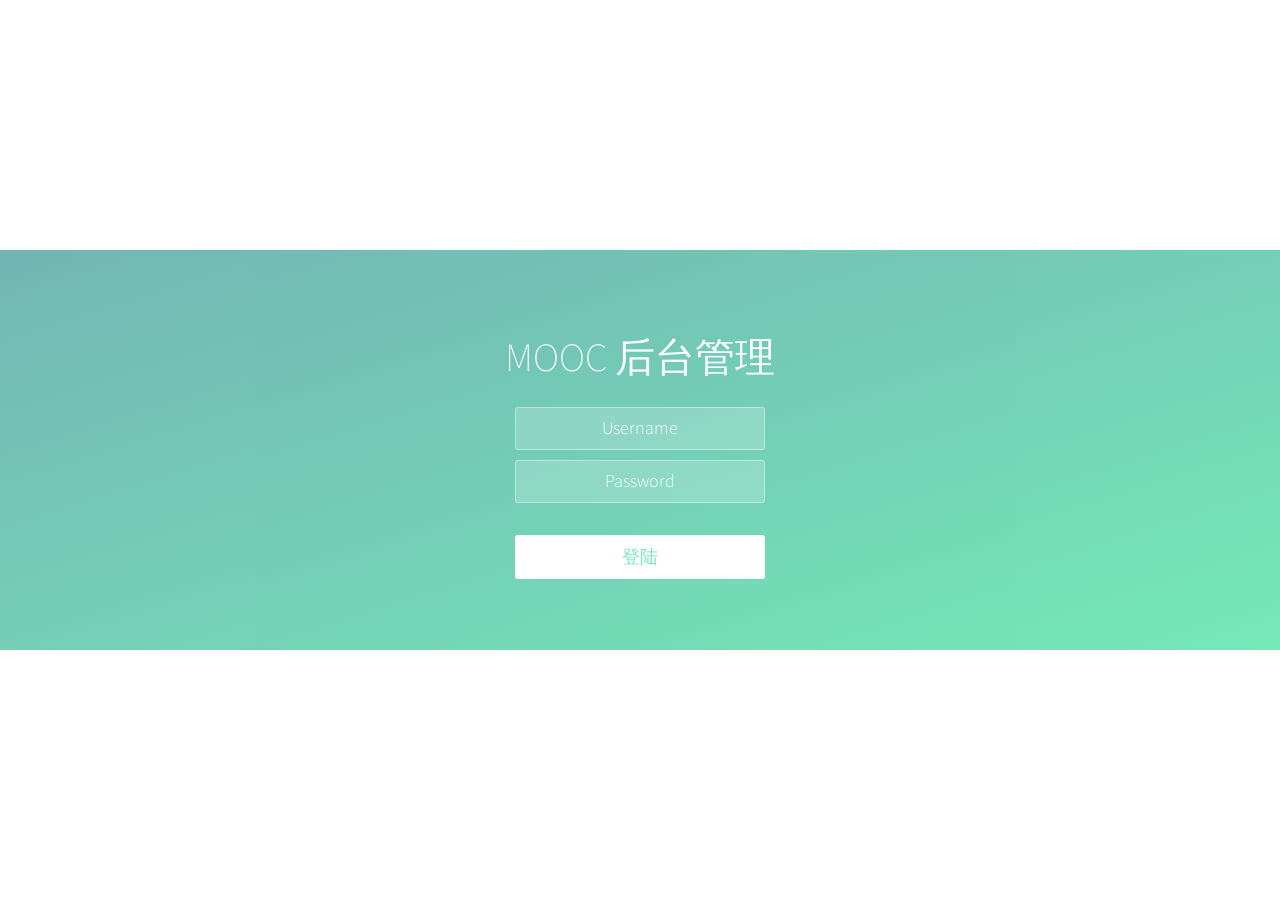
<file: WebRoot/backgroundMain/login.html>
<!doctype html>
<html lang="zh">
<head>
<meta charset="UTF-8">
<meta http-equiv="X-UA-Compatible" content="IE=edge,chrome=1"> 
<meta name="viewport" content="width=device-width, initial-scale=1.0">
<title>CSS3动态背景登录框代码</title>

<link rel="stylesheet" type="text/css" href="Css/styles.css">

</head>
<body>


<div class="wrapper">

	<div class="container">
		<h1>MOOC 后台管理</h1>
		<form class="form">
			<input type="text" placeholder="Username">
			<input type="password" placeholder="Password"><br>
			<button type="submit" id="login-button" onclick="window.location.href='index.html';"><strong>登陆</strong></button>
			
		</form>
	</div>
	
	<ul class="bg-bubbles">
		<li></li>
		<li></li>
		
	</ul>
	
</div>



</body>
</html>
</file>
<file: WebRoot/backgroundMain/Css/styles.css>
@import url(http://fonts.useso.com/css?family=Source+Sans+Pro:200,300);
* {
  box-sizing: border-box;
  margin: 0;
  padding: 0;
  font-weight: 300;
}
body {
  font-family: 'Source Sans Pro', sans-serif;
  color: white;
  font-weight: 300;
}
body ::-webkit-input-placeholder {
  /* WebKit browsers */
  font-family: 'Source Sans Pro', sans-serif;
  color: white;
  font-weight: 300;
}
body :-moz-placeholder {
  /* Mozilla Firefox 4 to 18 */
  font-family: 'Source Sans Pro', sans-serif;
  color: white;
  opacity: 1;
  font-weight: 300;
}
body ::-moz-placeholder {
  /* Mozilla Firefox 19+ */
  font-family: 'Source Sans Pro', sans-serif;
  color: white;
  opacity: 1;
  font-weight: 300;
}
body :-ms-input-placeholder {
  /* Internet Explorer 10+ */
  font-family: 'Source Sans Pro', sans-serif;
  color: white;
  font-weight: 300;
}
.wrapper {
  background: #50a3a2;
  background: -webkit-linear-gradient(top left, #50a3a2 0%, #53e3a6 100%);
  background: linear-gradient(to bottom right, #50a3a2 0%, #53e3a6 100%);
  opacity: 0.8;
  position: absolute;
  top: 50%;
  left: 0;
  width: 100%;
  height: 400px;
  margin-top: -200px;
  overflow: hidden;

}

.wrapper.form-success .container h1 {
  -webkit-transform: translateY(85px);
      -ms-transform: translateY(85px);
          transform: translateY(85px);
}
.container {
  max-width: 600px;
  margin: 0 auto;
  padding: 80px 0;
  height: 400px;
  text-align: center;
}
.container h1 {
  font-size: 40px;
  -webkit-transition-duration: 1s;
          transition-duration: 1s;
  -webkit-transition-timing-function: ease-in-put;
          transition-timing-function: ease-in-put;
  font-weight: 200;
}
form {
  padding: 20px 0;
  position: relative;
  z-index: 2;
}
form input {
  -webkit-appearance: none;
     -moz-appearance: none;
          appearance: none;
  outline: 0;
  border: 1px solid rgba(255, 255, 255, 0.4);
  background-color: rgba(255, 255, 255, 0.2);
  width: 250px;
  border-radius: 3px;
  padding: 10px 15px;
  margin: 0 auto 10px auto;
  display: block;
  text-align: center;
  font-size: 18px;
  color: white;
  -webkit-transition-duration: 0.25s;
          transition-duration: 0.25s;
  font-weight: 300;
}
form input:hover {
  background-color: rgba(255, 255, 255, 0.4);
}
form input:focus {
  background-color: white;
  width: 300px;
  color: #53e3a6;
}
form button {
  -webkit-appearance: none;
     -moz-appearance: none;
          appearance: none;
  outline: 0;
  background-color: white;
  border: 0;
  padding: 10px 15px;
  color: #53e3a6;
  border-radius: 3px;
  width: 250px;
  cursor: pointer;
  font-size: 18px;
  -webkit-transition-duration: 0.25s;
          transition-duration: 0.25s;
}
form button:hover {
  background-color: #f5f7f9;
}
.bg-bubbles {
  position: absolute;
  top: 0;
  left: 0;
  width: 100%;
  height: 100%;
  z-index: 1;
}
.bg-bubbles li {
  position: absolute;
  list-style: none;
  display: block;
  width: 40px;
  height: 40px;
  background-color: rgba(255, 255, 255, 0.15);
  bottom: -160px;
  -webkit-animation: square 25s infinite;
  animation: square 25s infinite;
  -webkit-transition-timing-function: linear;
  transition-timing-function: linear;
}
.bg-bubbles li:nth-child(1) {
  left: 10%;
}
.bg-bubbles li:nth-child(2) {
  left: 20%;
  width: 80px;
  height: 80px;
  -webkit-animation-delay: 2s;
          animation-delay: 2s;
  -webkit-animation-duration: 17s;
          animation-duration: 17s;
}
.bg-bubbles li:nth-child(3) {
  left: 25%;
  -webkit-animation-delay: 4s;
          animation-delay: 4s;
}
.bg-bubbles li:nth-child(4) {
  left: 40%;
  width: 60px;
  height: 60px;
  -webkit-animation-duration: 22s;
          animation-duration: 22s;
  background-color: rgba(255, 255, 255, 0.25);
}
.bg-bubbles li:nth-child(5) {
  left: 70%;
}
.bg-bubbles li:nth-child(6) {
  left: 80%;
  width: 120px;
  height: 120px;
  -webkit-animation-delay: 3s;
          animation-delay: 3s;
  background-color: rgba(255, 255, 255, 0.2);
}
.bg-bubbles li:nth-child(7) {
  left: 32%;
  width: 160px;
  height: 160px;
  -webkit-animation-delay: 7s;
          animation-delay: 7s;
}
.bg-bubbles li:nth-child(8) {
  left: 55%;
  width: 20px;
  height: 20px;
  -webkit-animation-delay: 15s;
          animation-delay: 15s;
  -webkit-animation-duration: 40s;
          animation-duration: 40s;
}
.bg-bubbles li:nth-child(9) {
  left: 25%;
  width: 10px;
  height: 10px;
  -webkit-animation-delay: 2s;
          animation-delay: 2s;
  -webkit-animation-duration: 40s;
          animation-duration: 40s;
  background-color: rgba(255, 255, 255, 0.3);
}
.bg-bubbles li:nth-child(10) {
  left: 90%;
  width: 160px;
  height: 160px;
  -webkit-animation-delay: 11s;
          animation-delay: 11s;
}
@-webkit-keyframes square {
  0% {
    -webkit-transform: translateY(0);
            transform: translateY(0);
  }
  100% {
    -webkit-transform: translateY(-700px) rotate(600deg);
            transform: translateY(-700px) rotate(600deg);
  }
}
@keyframes square {
  0% {
    -webkit-transform: translateY(0);
            transform: translateY(0);
  }
  100% {
    -webkit-transform: translateY(-700px) rotate(600deg);
            transform: translateY(-700px) rotate(600deg);
  }
}
</file>
